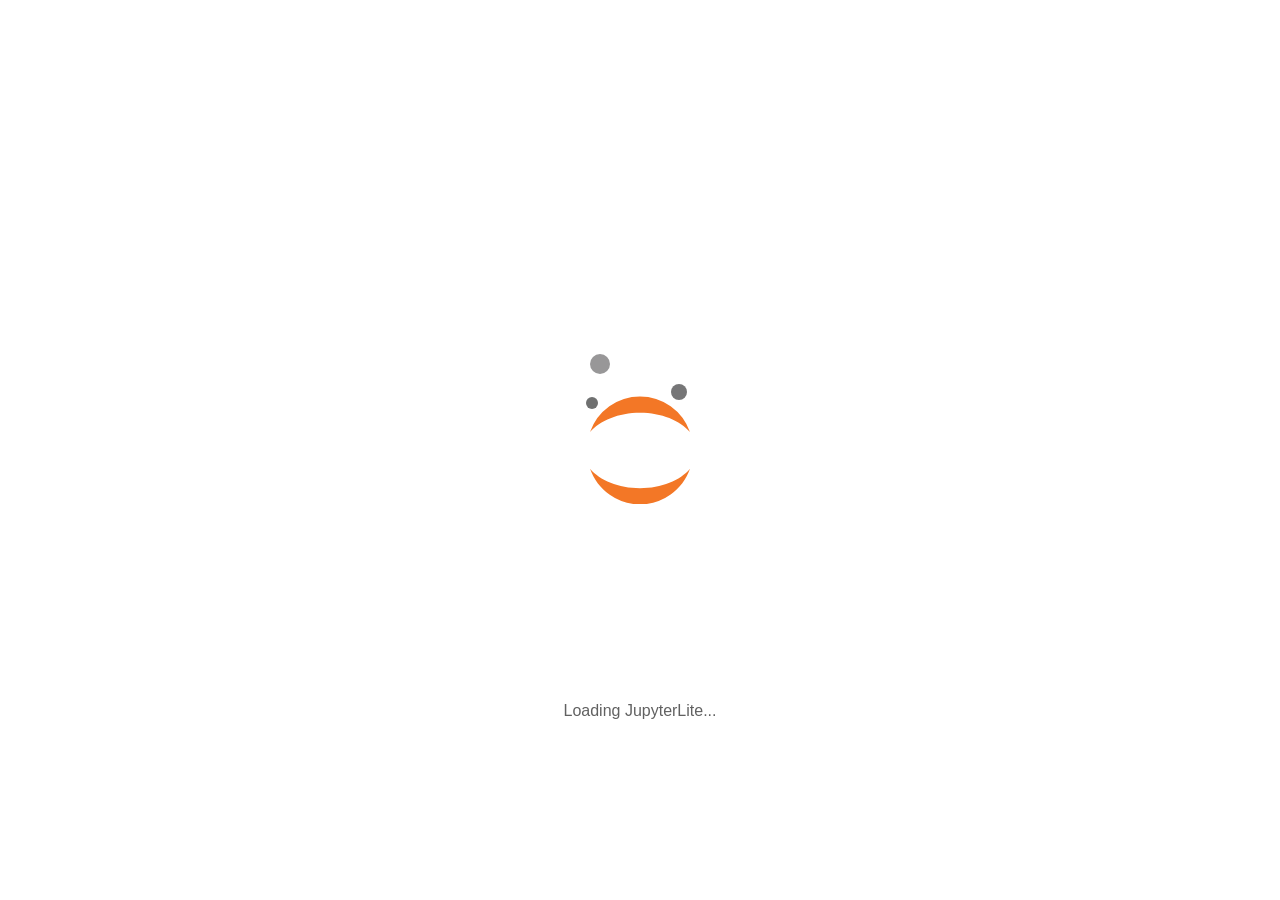
<file: lite/index.html>
<!DOCTYPE html>
<!--
  Copyright (c) Jupyter Development Team.
  Distributed under the terms of the Modified BSD License.
-->
<!--
  This is the root document for _your_ JupyterLite. Thanks for viewing your source!
     ___ __   __ _______ __   __ _______ _______ ______   ___     ___ _______ _______
    |   |  | |  |       |  | |  |       |       |    _ | |   |   |   |       |       |
    |   |  | |  |    _  |  |_|  |_     _|    ___|   | || |   |   |   |_     _|    ___|
    |   |  |_|  |   |_| |       | |   | |   |___|   |_||_|   |   |   | |   | |   |___
 ___|   |       |    ___|_     _| |   | |    ___|    __  |   |___|   | |   | |    ___|
|       |       |   |     |   |   |   | |   |___|   |  | |       |   | |   | |   |___
|_______|_______|___|     |___|   |___| |_______|___|  |_|_______|___| |___| |_______|

Code: https://github.com/jupyterlite/jupyterlite
Demo: https://jupyterlite.rtfd.io/en/latest/try

# FILES

Your JupyterLite is structured like this:

    index.html             <---- you are here
    {:app}/                <---- currently-known: `lab` (semi-required) and `notebook`
      index.html
      extensions/
        {:org}/{:package}/ <---|
        {:package}/        <---+- federated extensions
          schema/
          package.json
    # TBD
    files/                 <----- also need to populate `api/contents/`!
    static/                <----- might save duplication
      {:app}

-->
<html>
  <head>
    <!--
      # jupyter-config-data

      The JSON in `jupyter-lite.json` is the last that will be loaded by most
      child `index.html` pages, and every field can be overridden.

      See the recognized schema as described in the documentation:

      - https://jupyterlite.rtfd.io/en/latest/reference/schema.html

      Notes
        - fields that...
          - are relative paths values
            - will have the parent directory of _this_ file appended, accounting
              for "magic" hosts which redirect to `{:path}index.html` to `{:path}`,
              with or without a slash
        - some fields, such as `federated_extensions` will be _added together_
    -->
    <script id="jupyter-config-data" type="application/json" data-jupyter-lite-root=".">
      {}
    </script>
    <!--
      # jupyter-lite-root

      The source of truth for relative path locations. The `.` means _this_
      is the root, and will redirect to the `appUrl` defined in
      `.jupyter-lite/#jupyter-config-data`.
    -->
    <script type="module">
      await import('./config-utils.js');
    </script>
    <!-- that's it, there shouldn't be anything below here in head! -->
  </head>
</html>
</file>
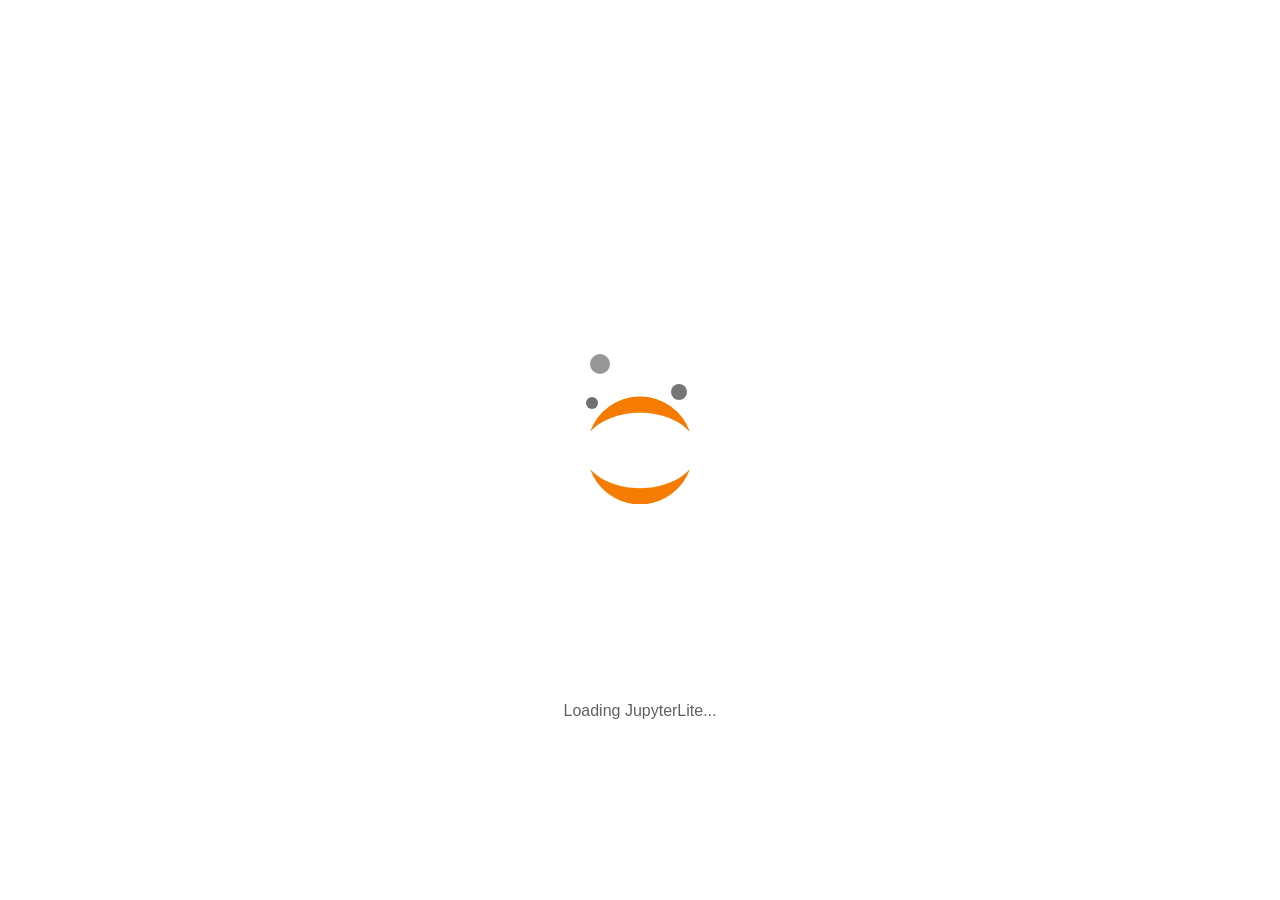
<file: lite/lab/index.html>
<!DOCTYPE html>
<!--
  Copyright (c) Jupyter Development Team.
  Distributed under the terms of the Modified BSD License.
--><html>
<head>
    <title>JupyterLite</title>
    <meta charset="utf-8">
    <meta name="viewport" content="width=device-width, initial-scale=1">
    <meta name="Description" content="WASM powered Jupyter running in the browser.">
    <link rel="manifest" href="../manifest.webmanifest">
    <link id="jupyter-lite-main" rel="preload" href="../build/lab/bundle.js?_=48dfe31" main="index" as="script">
    <script id="jupyter-config-data" type="application/json" data-jupyter-lite-root="..">
      {}
    </script>
    <script>
      (async function () {
        const { pathname, origin, search, hash } = window.location;
        if (pathname.match(/(index.html|\/?)$/) == null) {
          window.location.href = `${origin}${pathname}/${search}${hash}`;
          return;
        }
        await import(
          '../config-utils.js?_=48dfe31'
        );
      }.call(this));
    </script>
    <style>
      body {
        margin: 0;
        padding: 0;
        transition: background-color 0.3s ease;
      }

      body {
        background-color: #fff;
        color: #000;
      }

      body.jp-mod-dark {
        background-color: #111;
        color: #fff;
      }

      /*
       * Loading indicator that mirrors JupyterLab's splash screen visual
       * design for a clean transition. The SVG, orbit dimensions, planet
       * sizes, and planet colors below are adapted from:
       * https://github.com/jupyterlab/jupyterlab/blob/main/packages/apputils-extension/style/splash.css
       */

      #jupyterlite-loading-indicator {
        z-index: 1000;
        position: fixed;
        overflow: hidden;
        width: 100%;
        height: 100%;
        opacity: 0;
        transition: opacity 0.5s ease-out;
        display: none;
        background-color: white;
      }

      body.jp-mod-dark #jupyterlite-loading-indicator {
        background-color: #212121;
      }

      #jupyterlite-loading-indicator.hidden {
        animation: jupyterlite-fade-out 0.5s ease-out forwards;
        pointer-events: none;
      }

      #jupyterlite-loading-indicator:not(.hidden) {
        opacity: 1;
        display: block;
      }

      #jupyterlite-galaxy {
        position: relative;
        width: 100%;
        height: 100%;
      }

      #jupyterlite-main-logo {
        display: flex;
        align-items: center;
        justify-content: center;
        width: 100%;
        height: 100%;
        z-index: 1;
      }

      #jupyterlite-main-logo svg {
        width: 100px;
        height: auto;
      }

      .jupyterlite-moon {
        position: absolute;
        top: 50%;
        left: 50%;
        border-radius: 50%;
      }

      #jupyterlite-moon1 {
        width: 200px;
        height: 140px;
        margin-top: -53px;
        margin-left: -54px;
        animation: jupyterlite-orbit 2s linear infinite;
      }

      #jupyterlite-moon2 {
        width: 132px;
        height: 180px;
        margin-top: -66px;
        margin-left: -85px;
        animation: jupyterlite-orbit 2.5s linear infinite reverse;
      }

      #jupyterlite-moon3 {
        width: 220px;
        height: 166px;
        margin-top: -96px;
        margin-left: -50px;
        animation: jupyterlite-orbit 3s linear infinite;
      }

      .jupyterlite-planet {
        border-radius: 50%;
      }

      #jupyterlite-moon1 .jupyterlite-planet {
        width: 12px;
        height: 12px;
      }

      #jupyterlite-moon2 .jupyterlite-planet {
        width: 16px;
        height: 16px;
        float: right;
      }

      #jupyterlite-moon3 .jupyterlite-planet {
        width: 20px;
        height: 20px;
      }

      /* Light theme planet colors */
      #jupyterlite-moon1 .jupyterlite-planet {
        background-color: #6f7070;
      }

      #jupyterlite-moon2 .jupyterlite-planet {
        background-color: #767677;
      }

      #jupyterlite-moon3 .jupyterlite-planet {
        background-color: #989798;
      }

      /* Dark theme planet colors */
      body.jp-mod-dark #jupyterlite-moon1 .jupyterlite-planet,
      body.jp-mod-dark #jupyterlite-moon2 .jupyterlite-planet,
      body.jp-mod-dark #jupyterlite-moon3 .jupyterlite-planet {
        background-color: white;
      }

      @keyframes jupyterlite-orbit {
        0%   { transform: rotateZ(0deg); }
        100% { transform: rotateZ(-720deg); }
      }

      @keyframes jupyterlite-fade-out {
        0%   { opacity: 1; }
        100% { opacity: 0; }
      }

      .jupyterlite-loading-indicator-text {
        position: absolute;
        bottom: 20%;
        left: 50%;
        transform: translateX(-50%);
        font-family: -apple-system, BlinkMacSystemFont, 'Segoe UI', Helvetica, Arial, sans-serif;
        font-size: 16px;
        color: #616161;
      }

      body.jp-mod-dark .jupyterlite-loading-indicator-text {
        color: #bdbdbd;
      }
    </style>
  <script id="agentcourse-slow-hint">
(function () {
  var errs = [];
  addEventListener("error", function (e) { errs.push(String(e.message || (e.target && (e.target.src || e.target.href)) || e)); }, true);
  addEventListener("unhandledrejection", function (e) { errs.push(String(e.reason && (e.reason.stack || e.reason.message) || e.reason)); });
  setTimeout(function () {
    if (document.querySelector(".jp-LabShell, .jp-NotebookPanel, .jp-DirListing, #main")) return;
    var d = document.createElement("div");
    d.style.cssText = "position:fixed;left:12px;right:12px;top:12px;z-index:99999;padding:14px 16px;border-radius:12px;background:#fff7ed;color:#7c2d12;border:1px solid #fdba74;font:14px/1.6 system-ui,sans-serif;box-shadow:0 4px 16px rgba(0,0,0,.12)";
    d.innerHTML = "<b>Notebook 界面加载了 25 秒还没出来</b><br>1. 按 Ctrl+Shift+R（手机：下拉刷新）强制刷新一次；<br>2. 还不行：F12 → Application → Storage → Clear site data，再刷新；<br>3. 关掉翻译 / 划词类浏览器插件，或用无痕窗口打开；<br>4. 把这块提示截图发给老师。" +
      (errs.length ? "<pre style='white-space:pre-wrap;font-size:12px;margin:8px 0 0;max-height:40vh;overflow:auto'>" + errs.slice(0, 8).join("\n").replace(/[<&]/g, function (c) { return c === "<" ? "&lt;" : "&amp;"; }) + "</pre>" : "");
    document.body.appendChild(d);
  }, 25000);
})();
</script>
</head>
  <body class="jp-ThemedContainer" data-notebook="lab">
    <div id="jupyterlite-loading-indicator" class="hidden">
      <div id="jupyterlite-galaxy">
        <div id="jupyterlite-main-logo">
          <!-- Jupyter planet logo from @jupyterlab/ui-components jupyter-favicon.svg -->
          <svg xmlns="http://www.w3.org/2000/svg" width="152" height="165" viewBox="0 0 152 165">
            <path fill="#F37726" class="jp-jupyter-icon-color" d="M76.021 140.163c-32.64 0-61.145-11.927-75.942-29.58 5.51 15.84 15.781 29.567 29.39 39.278a80.17 80.17 0 0 0 46.57 14.929 80.17 80.17 0 0 0 46.57-14.929c13.61-9.711 23.88-23.437 29.391-39.278-14.833 17.653-43.338 29.58-75.979 29.58m-.005-114.832c32.64 0 61.146 11.927 75.943 29.58a80.9 80.9 0 0 0-29.391-39.278A80.16 80.16 0 0 0 75.998.705a80.16 80.16 0 0 0-46.57 14.928A80.9 80.9 0 0 0 .038 54.912c14.832-17.617 43.338-29.58 75.978-29.58" />
          </svg>
        </div>
        <div id="jupyterlite-moon1" class="jupyterlite-moon">
          <div class="jupyterlite-planet"></div>
        </div>
        <div id="jupyterlite-moon2" class="jupyterlite-moon">
          <div class="jupyterlite-planet"></div>
        </div>
        <div id="jupyterlite-moon3" class="jupyterlite-moon">
          <div class="jupyterlite-planet"></div>
        </div>
      </div>
      <div class="jupyterlite-loading-indicator-text">Loading JupyterLite...</div>
    </div>
    <noscript>
      <div style="text-align: center; padding: 20px;">
          JupyterLite requires JavaScript to be enabled in your browser.
      </div>
    </noscript>
  

</body></html>
</file>
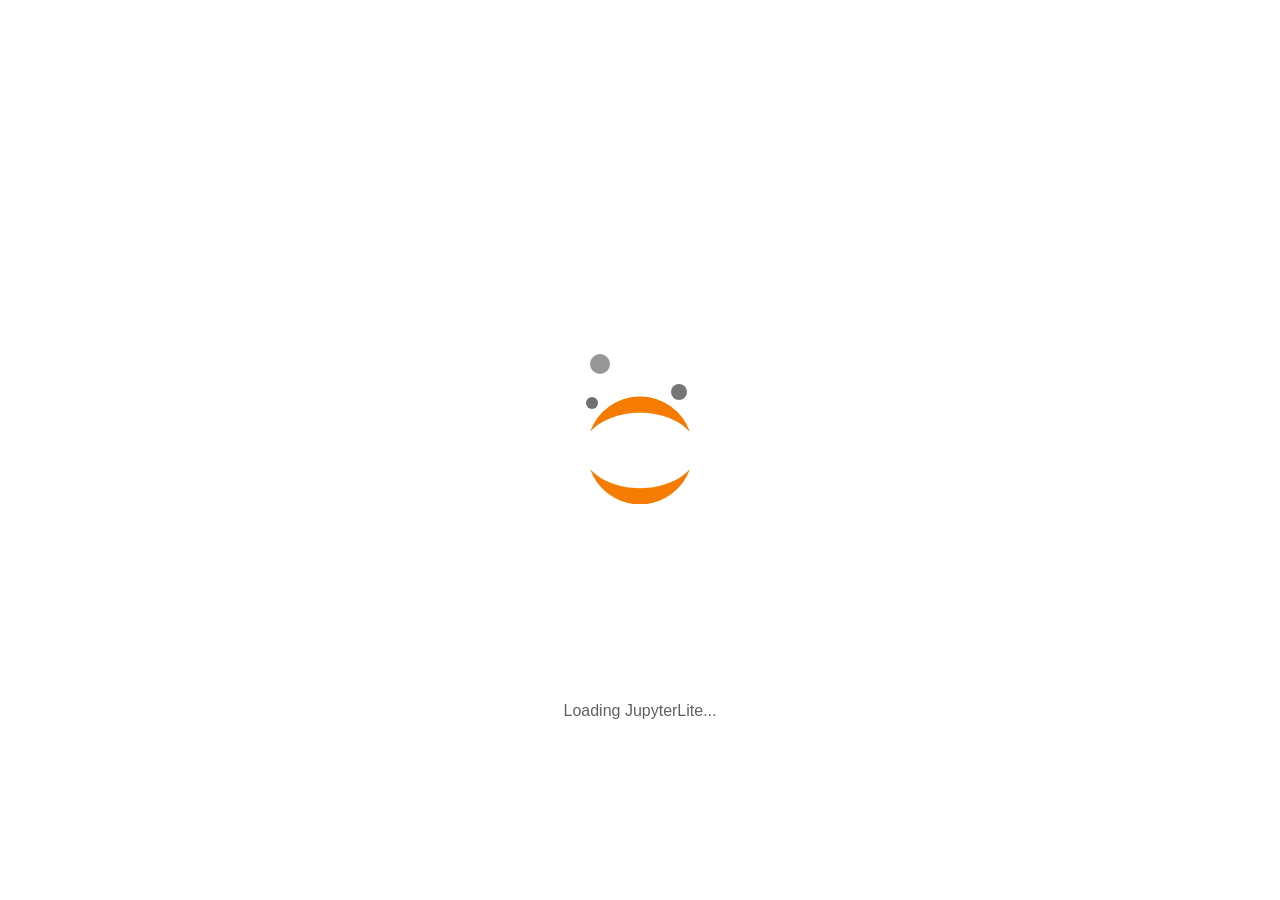
<file: lite/lab/tree/index.html>
<!DOCTYPE html>
<!--
  Copyright (c) Jupyter Development Team.
  Distributed under the terms of the Modified BSD License.
-->
<html>
  <head>
    <script>
      // redirect to /lab by default
      (function () {
        window.location.href = window.location.href.replace(
          /(\/tree\/(index\.html)?)/,
          '/index.html'
        );
      }.call(this));
    </script>
  </head>
</html>
</file>
